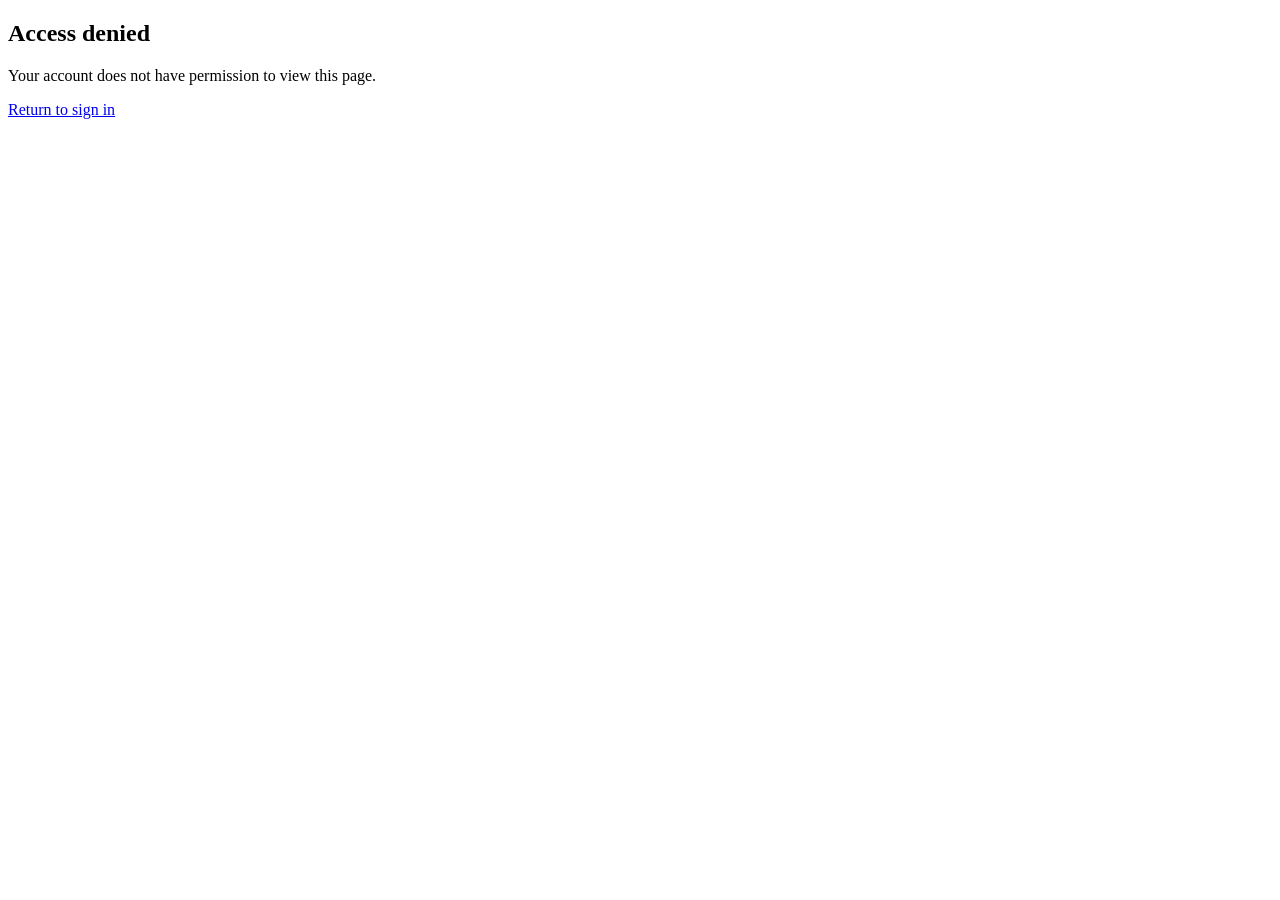
<file: src/main/resources/templates/access-denied.html>
<!DOCTYPE html>
<html xmlns:th="http://www.thymeleaf.org">
<head>
    <meta charset="UTF-8">
    <meta name="viewport" content="width=device-width, initial-scale=1.0">
    <title>Access denied | FreshLedger</title>
    <link rel="stylesheet" th:href="@{/css/design-system.css}">
</head>
<body>
<main class="login-shell">
    <section class="login-form-side">
        <h1 class="login-title">Access denied</h1>
        <p class="login-subtitle">Your account does not have permission to view this page.</p>
        <p><a href="/login">Return to sign in</a></p>
    </section>
</main>
</body>
</html>
</file>
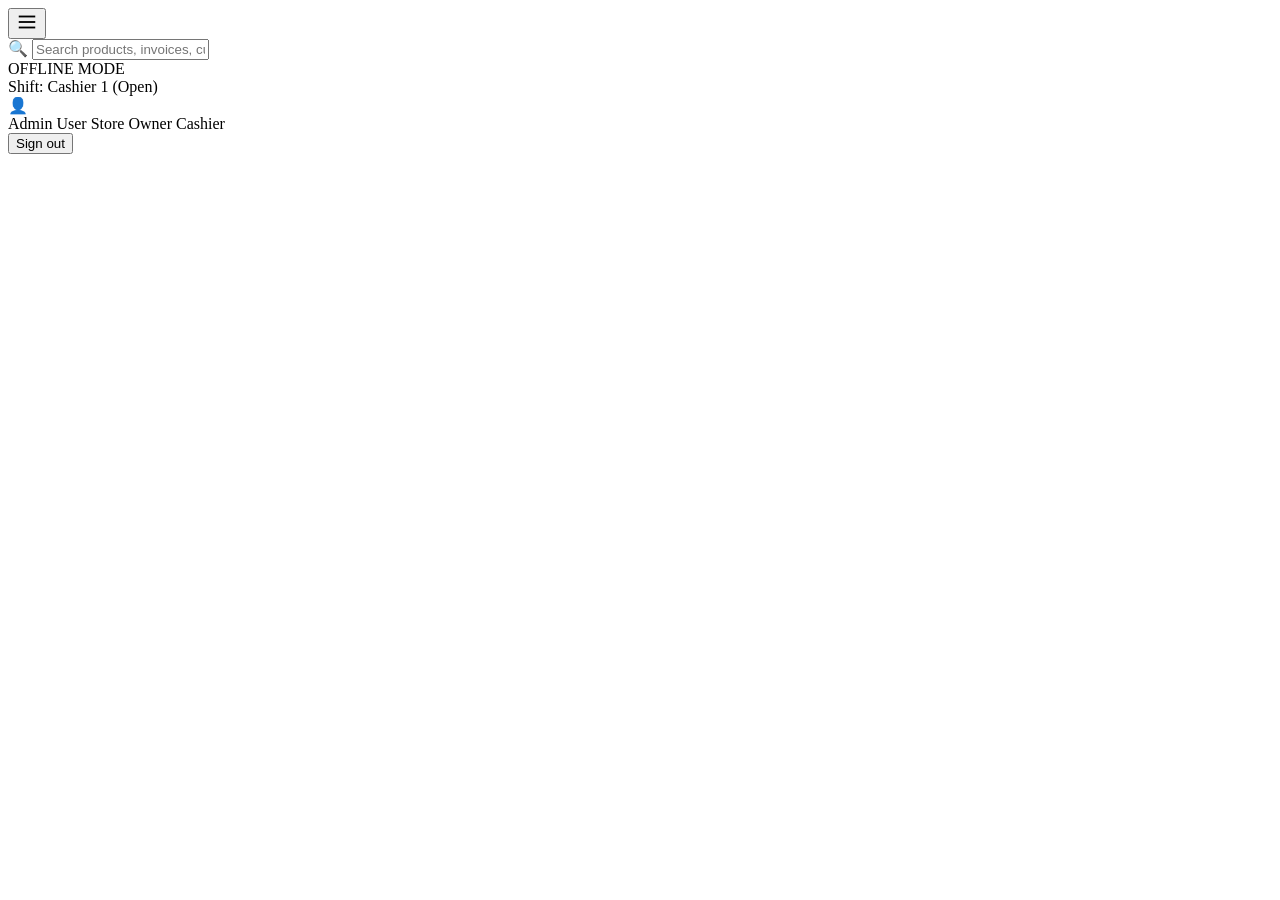
<file: src/main/resources/templates/fragments/header.html>
<!DOCTYPE html>
<html xmlns:th="http://www.thymeleaf.org" xmlns:sec="http://www.thymeleaf.org/extras/spring-security">
<body>
<header th:fragment="header" class="top-header">
    <div class="header-left">
        <button id="mobileNavToggle" class="mobile-nav-toggle" aria-label="Toggle navigation drawer">
            <svg width="22" height="22" fill="none" stroke="currentColor" stroke-width="2" viewBox="0 0 24 24"><line x1="3" y1="12" x2="21" y2="12"></line><line x1="3" y1="6" x2="21" y2="6"></line><line x1="3" y1="18" x2="21" y2="18"></line></svg>
        </button>

        <div class="header-search">
            <span class="header-search-icon">🔍</span>
            <input type="text" placeholder="Search products, invoices, customers..." aria-label="Global Search">
        </div>
    </div>

    <div class="header-right">
        <div class="store-status-badge" id="offlineStatusBadge" style="cursor:pointer;" title="Click to test offline sync status mode">
            <span class="status-dot"></span>
            <span id="offlineStatusText">OFFLINE MODE</span>
        </div>
        <div class="store-status-badge" style="background:var(--primary-light);border-color:var(--primary-border);color:var(--primary-dark);">
            <span>Shift: Cashier 1 (Open)</span>
        </div>

        <div class="user-profile">
            <div class="user-avatar">👤</div>
            <div class="user-info">
                <span class="user-name" sec:authentication="name">Admin User</span>
                <span class="user-role" sec:authorize="hasRole('ROLE_OWNER')">Store Owner</span>
                <span class="user-role" sec:authorize="hasRole('ROLE_CASHIER')">Cashier</span>
            </div>

            <form th:action="@{/logout}" method="post" style="display:inline;">
                <input type="hidden" th:name="${_csrf.parameterName}" th:value="${_csrf.token}" />
                <button type="submit" class="btn-signout">Sign out</button>
            </form>
        </div>
    </div>
</header>
</body>
</html>
</file>
